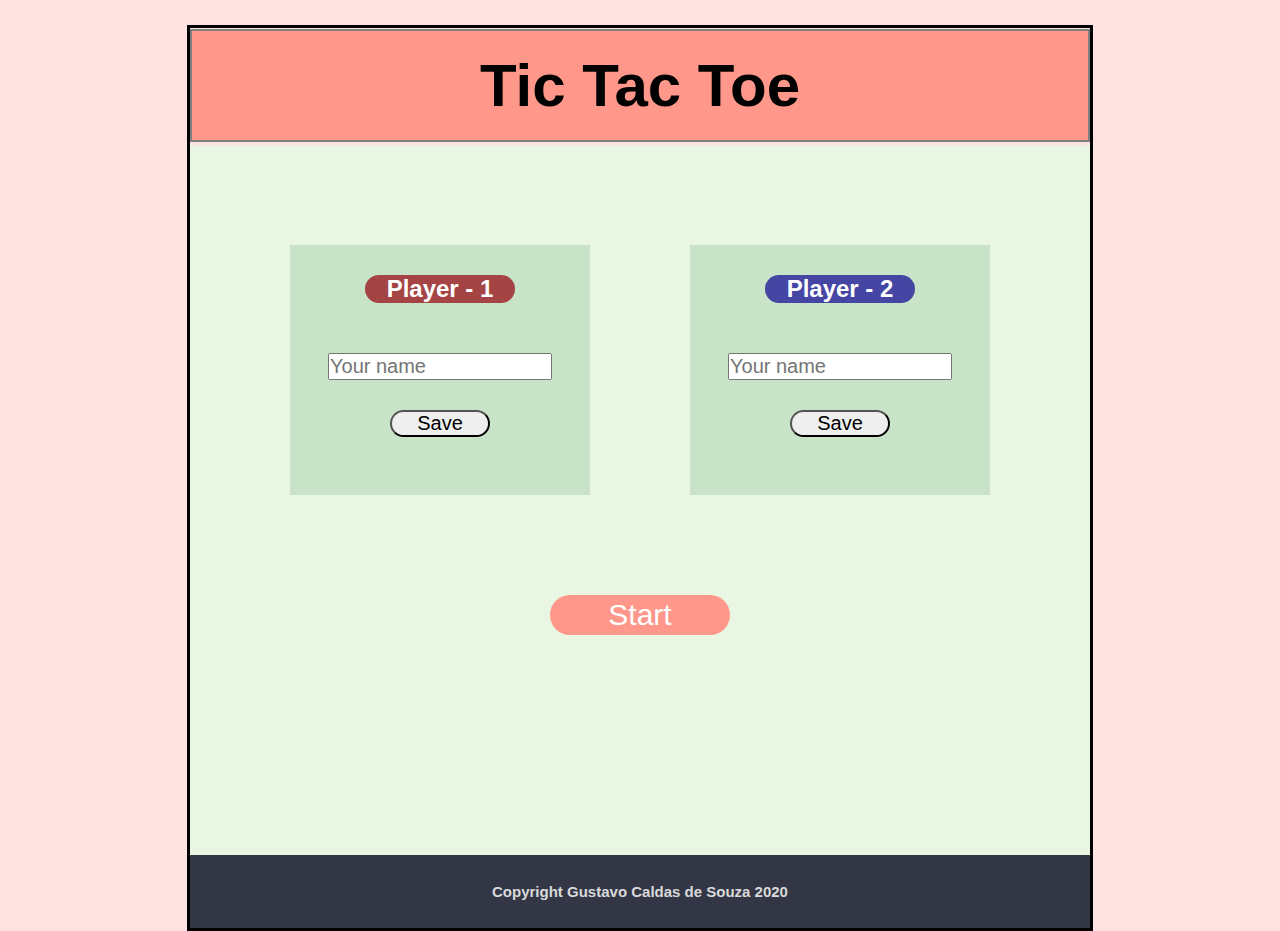
<file: index.html>
<!DOCTYPE html>
<html lang="en">
<head>
    <meta charset="UTF-8">
    <meta name="viewport" content="width=device-width, initial-scale=1.0">
    <link rel="stylesheet" href="../styles/style_index.css">
    <title>Tic Tac Toe</title>
</head>
<body>
    <div id="container">
        <header>
            <a href="../index.html" id="link_header"><h1>Tic Tac Toe</h1></a>
        </header>
        <main>
            <div id="usuarios">
                <div id="usuario1">
                    <h2 id="player1">Player - 1</h2>
                    <input id="name_player1" class="inputs" type="text" placeholder="Your name">
                    <button id="save_player1" class="submits">Save</button>
                </div>
                <div id="usuario2">
                    <h2 id="player2">Player - 2</h2>
                    <input id="name_player2" class="inputs" type="text" placeholder="Your name">
                    <button id="save_player2" class="submits">Save</button>
                </div>
            </div>
            <a id="start" href="./pages/tictactoe.html">Start</a>
        </main>
        <footer>
            <h2>Copyright Gustavo Caldas de Souza 2020</h2>
        </footer>
    </div>
    <script src="./scripts/player.js"></script>
</body>
</html>
</file>
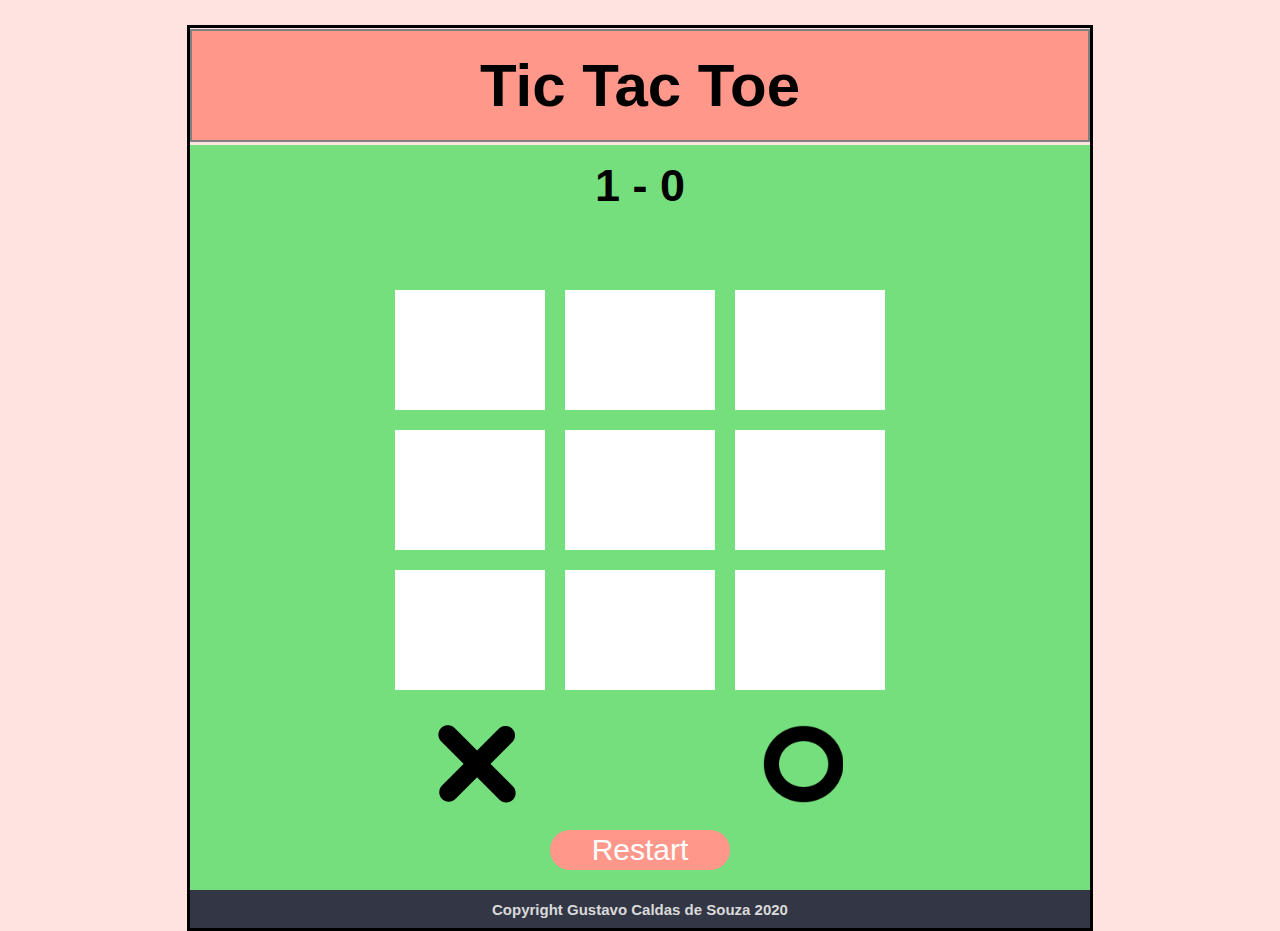
<file: pages/tictactoe.html>
<!DOCTYPE html>
<html lang="en">
<head>
    <meta charset="UTF-8">
    <meta name="viewport" content="width=device-width, initial-scale=1.0">
    <link rel="stylesheet" href="../styles/style.css">
    <title>Tic Tac Toe</title>
</head>
<body>
    <div id="container">
        <header>
            <a href="../index.html" id="link_header"><h1>Tic Tac Toe</h1></a>
        </header>
        <main>
            <div id="placar">
                <h3 id="jogador_1"></h3>
                <h2>1 - 0</h2>
                <h3 id="jogador_2"></h3>
            </div>
            <div id="grid">
                <div id="square_0" class="square"></div>
                <div id="square_1" class="square"></div>
                <div id="square_2" class="square"></div>
                <div id="square_3" class="square"></div>
                <div id="square_4" class="square"></div>
                <div id="square_5" class="square"></div>
                <div id="square_6" class="square"></div>
                <div id="square_7" class="square"></div>
                <div id="square_8" class="square"></div>
            </div>
            <div id="buttons">
                <div id="button_x" class="buttons"></div>
                <div id="button_o" class="buttons"></div>
            </div>
            <div id="reset">Restart</div>
        </main>
        <footer>
            <h2>Copyright Gustavo Caldas de Souza 2020</h2>
        </footer>
    </div>
    <script src="../scripts/game.js"></script>
    <script src="../scripts/interface.js"></script>
</body>
</html>
</file>
<file: styles/style_index.css>
*{
    margin: 0;
    padding: 0;
}
body{
    background-color: #FFE3E0;
    font-family: Arial, Helvetica, sans-serif;
}
#container{
    width: 900px;
    height: 900px;
    display: flex;
    flex-direction: column;
    margin: auto;
    margin-top: 25px;
    border: solid rgb(0, 0, 0) 3px;
}
header{
    display: flex;
    justify-content: center;
    text-align: center;
    font-size: 30px;
    background-color: #ff988a;
    border: gray 2px solid;
    margin-bottom: 3px;
    margin-top: 1px;
    padding: 20px;
}
#link_header{
    text-decoration: none;
    color: black;
}
h1{
    border-radius: 50px;
    width: 400px;
}
h1:hover{
    background-color: #ff8575;
}
h1:active{
    background-color: #ff6956;
}
main{
    background-color: #e1fce3c2;
    height: 800px;
}
#usuarios{
    display: flex;
    justify-content: space-evenly;
    margin-top: 100px;
    height: 250px;
}
#usuario1, #usuario2{
    display: flex;
    flex-direction: column;
    align-items: center;
    width: 300px;
    background-color: #bdddbfc2;
}
#usuarios h2{
    margin-top: 30px;
    margin-bottom: 50px;
    width: 150px;
    border-radius: 40px;
    text-align: center;
    color: white;
}
#usuario1 h2{
    background-color: rgb(165, 68, 68);
}
#usuario2 h2{
    background-color: rgb(69, 69, 163);
}
.inputs{
    width: 220px;
    font-size: 20px;
    margin-bottom: 30px;
}
.submits{
    font-size: 20px;
    width: 100px;
    border-radius: 40px;
}
#start{
    display: flex;
    align-items: center;
    justify-content: center;
    width: 180px;
    height: 40px;
    margin: auto;
    margin-top: 100px;
    margin-bottom: 20px;
    font-size: 30px;
    background-color: #ff988a;
    color: white;
    border-radius: 20px;
    text-decoration: none;
}
#start:hover{
    background-color: #ff6e5b;
}
#start:active{
    background-color: #ff7b69;
}
footer{
    background-color: #333745;
    color: rgb(218, 218, 218);
    display: flex;
    justify-content: center;
    flex-direction: row;
    align-items: center;
    height: 82px;
    font-size: 10px;
}
</file>
<file: styles/style.css>
*{
    margin: 0;
    padding: 0;
}
body{
    background-color: #FFE3E0;
    font-family: Arial, Helvetica, sans-serif;
}
#container{
    width: 900px;
    height: 900px;
    display: flex;
    flex-direction: column;
    margin: auto;
    margin-top: 25px;
    border: solid rgb(0, 0, 0) 3px;
}
header{
    display: flex;
    justify-content: center;
    text-align: center;
    font-size: 30px;
    background-color: #ff988a;
    border: gray 2px solid;
    margin-bottom: 3px;
    margin-top: 1px;
    padding: 20px;
}
#link_header{
    text-decoration: none;
    color: black;
}
h1{
    border-radius: 50px;
    width: 400px;
}
h1:hover{
    background-color: #ff8575;
}
h1:active{
    background-color: #ff6956;
}
main{
    background-color: #75df7e;
}
#placar{
    font-size: 35px;
    height: 80px;
    margin-top: 15px;
    display: flex;
    flex-direction: row;
    justify-content: space-evenly;
}
#placar h2{
    font-size: 45px;
}
#grid{
    height: 500px;
    display: grid;
    grid-template-columns: 150px 150px 150px;
    grid-template-rows: 120px 120px 120px;
    grid-gap: 20px;
    justify-content: center;
    align-content: center;
}
.square{
    background-repeat: no-repeat;
    background-position: center;
    background-color: white;
}
.square:hover{
    transition-delay: 50ms;
    background-color: rgb(231, 231, 231);
}
.square:active{
    transition-delay: 50ms;
    background-color: rgb(202, 202, 202);
}
#buttons{
    height: 100px;
    background-color: #75df7e;
    display: flex;
    flex-direction: row;
    justify-content: space-evenly;
}
@keyframes upButton{
    0% {border-bottom: gray 2px solid;}
    50% {border-bottom: black 2px solid;}
    100% {border-bottom: yellow 2px solid;}
}
#button_x:hover, #button_o:hover{
    animation-name: upButton;
    animation-duration: 1000ms;
    animation-delay: 200ms;
    animation-timing-function: ease-in;
    animation-iteration-count: infinite;
}
#button_x:active, #button_o:active{
    background-color: #d0eed1c2;
}
#button_x{
    width: 80px;
    height: 78px;
    background-size: cover;
    background-repeat: no-repeat;
    background-image: url("../assets/icns/X.png");
    margin-top: -15px;
}
#button_o{
    width: 80px;
    height: 78px;
    background-size: cover;
    background-repeat: no-repeat;
    background-image: url("../assets/icns/O.png");
    margin-top: -15px;
}
#reset{
    display: flex;
    align-items: center;
    justify-content: center;
    width: 180px;
    height: 40px;
    margin: auto;
    margin-bottom: 20px;
    margin-top: -10px;
    font-size: 30px;
    background-color: #ff988a;
    color: white;
    border-radius: 20px;
}
#reset:hover{
    background-color: #ff6e5b;
}
#reset:active{
    background-color: #ff7b69;
}
footer{
    background-color: #333745;
    color: rgb(218, 218, 218);
    display: flex;
    justify-content: center;
    flex-direction: row;
    align-items: center;
    height: 82px;
    font-size: 10px;
}
</file>
